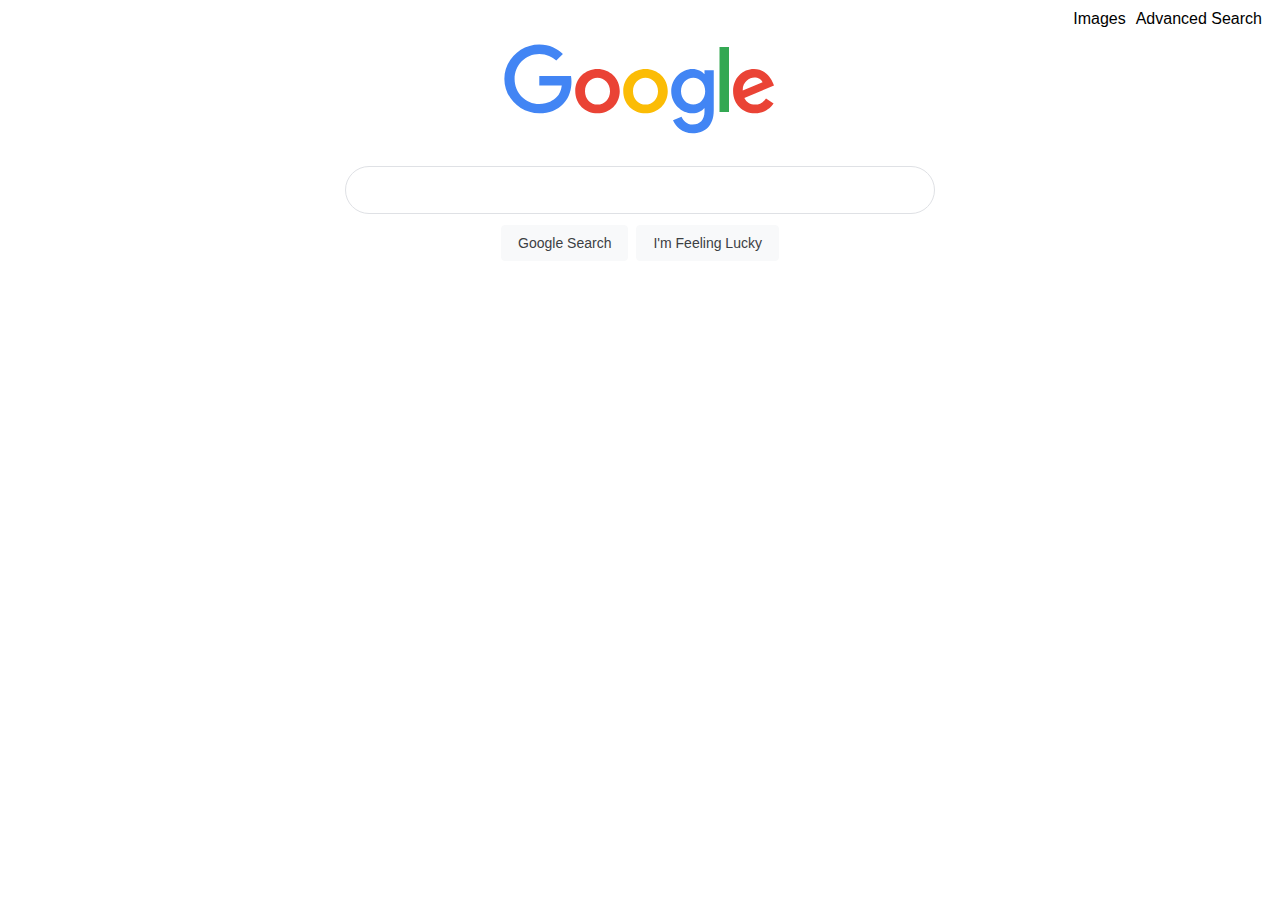
<file: Project 0/index.html>
<!DOCTYPE html>
<html lang="en">
  <head>
    <title>Search</title>
    <link rel="stylesheet" href="style.css" />
  </head>
  <body>
    <div>
      <ul class="navbar-google">
        <li class="navbar-item-google"><a href="images.html">Images</a></li>
        <li class="navbar-item-google">
          <a href="advanced.html">Advanced Search</a>
        </li>
      </ul>
    </div>
    <div class="center-div">
      <img src="assets/google_logo.svg" alt="Google Icon" height="92" />
    </div>
    <form action="https://google.com/search">
      <input type="text" name="q" class="rounded-imput" />
      <div class="center-div">
        <input type="submit" value="Google Search" class="btn-google" />
        <input
          type="submit"
          name="btnI"
          value="I'm Feeling Lucky"
          class="btn-google"
        />
      </div>
    </form>
  </body>
</html>
</file>
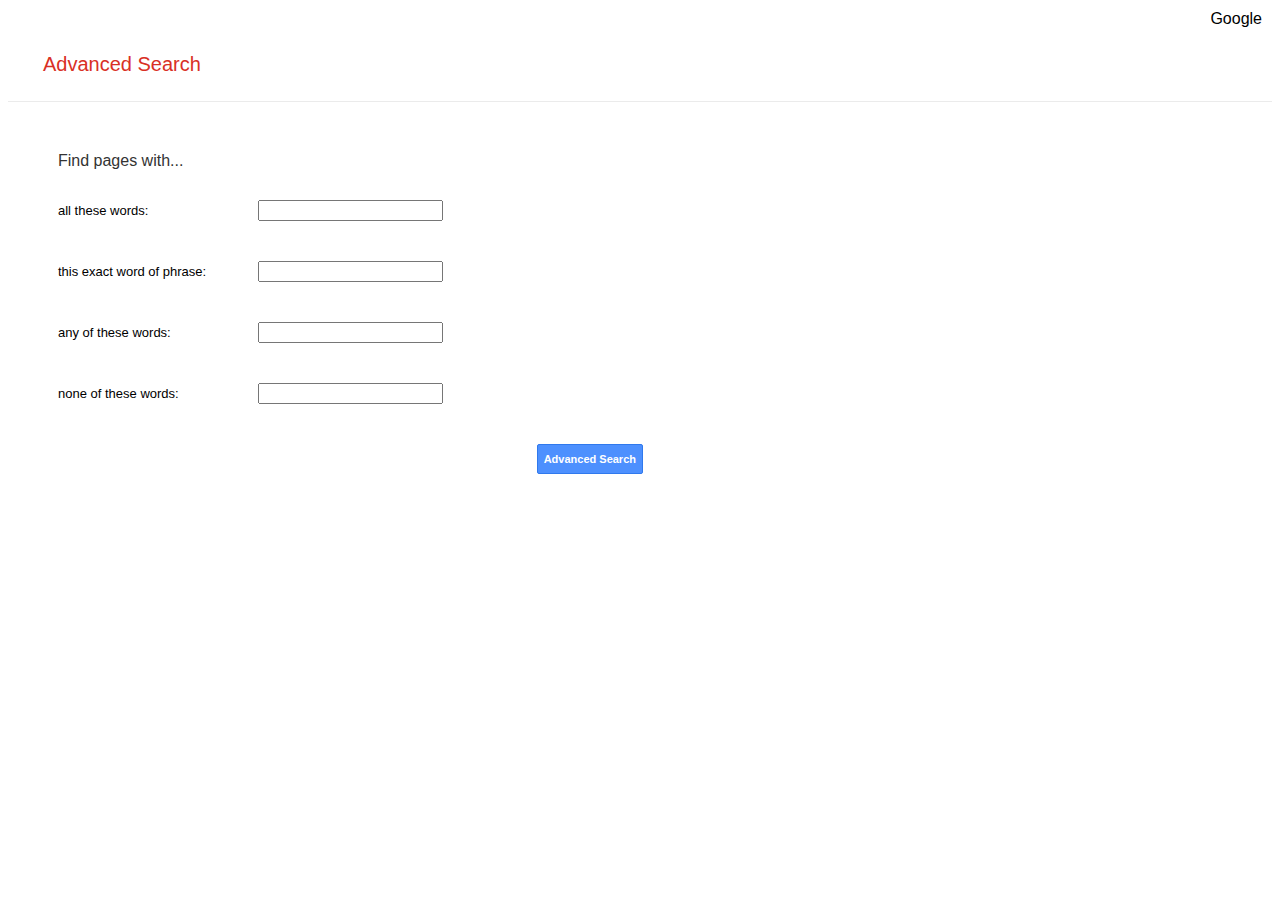
<file: Project 0/advanced.html>
<!DOCTYPE html>
<html lang="en">
  <head>
    <title>Search</title>
    <link rel="stylesheet" href="style.css" />
    <link
      rel="stylesheet"
      href="https://cdn.jsdelivr.net/npm/bootstrap@4.5.3/dist/css/bootstrap.min.css"
      integrity="sha384-TX8t27EcRE3e/ihU7zmQxVncDAy5uIKz4rEkgIXeMed4M0jlfIDPvg6uqKI2xXr2"
      crossorigin="anonymous"
    />
  </head>
  <body>
    <div>
      <ul class="navbar-google">
        <li class="navbar-item-google"><a href="index.html">Google</a></li>
      </ul>
    </div>
    <p class="h1-advanced">Advanced Search</p>
    <div class="line"></div>
    <div class="div-advanced">
      <p class="h2-advanced">Find pages with...</p>
      <form action="https://google.com/search">
        <div class="row-input">
          <div class="left">
            <p class="p-advanced">all these words:</p>
          </div>
          <div class="right">
            <input type="text" name="as_q" class="form-control" />
          </div>
        </div>
        <div class="row-input">
          <div class="left">
            <p class="p-advanced">this exact word of phrase:</p>
          </div>
          <div class="right">
            <input type="text" name="as_epq" class="form-control" />
          </div>
        </div>
        <div class="row-input">
          <div class="left">
            <p class="p-advanced">any of these words:</p>
          </div>
          <div class="right">
            <input type="text" name="as_oq" class="form-control" />
          </div>
        </div>
        <div class="row-input">
          <div class="left">
            <p class="p-advanced">none of these words:</p>
          </div>
          <div class="right">
            <input type="text" name="as_eq" class="form-control" />
          </div>
        </div>
        <div class="btn-div">
          <input type="submit" value="Advanced Search" class="btn-advanced" />
        </div>
      </form>
    </div>
  </body>
</html>
</file>
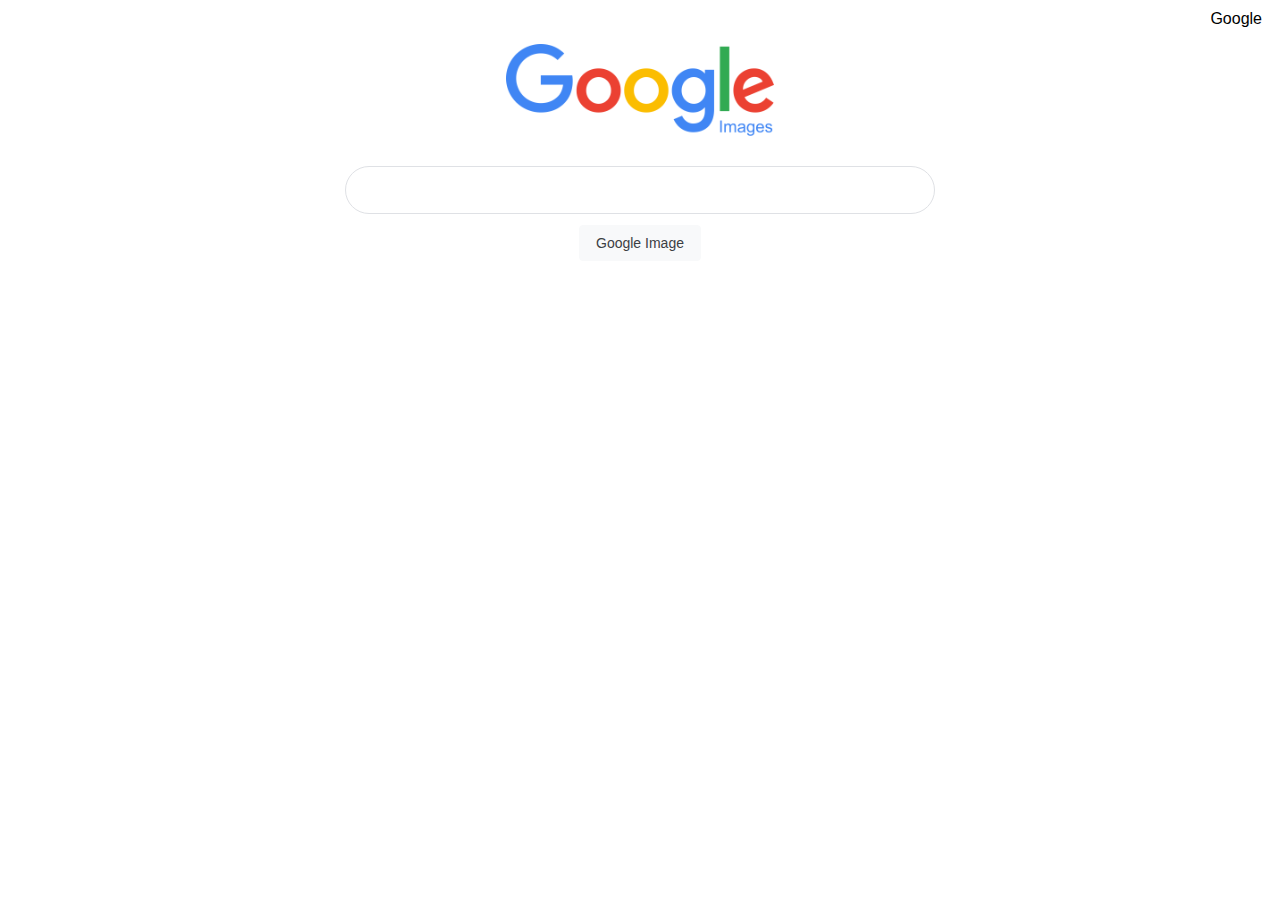
<file: Project 0/images.html>
<!DOCTYPE html>
<html lang="en">
  <head>
    <title>Search</title>
    <link rel="stylesheet" href="style.css" />
  </head>
  <body>
    <div>
      <ul class="navbar-google">
        <li class="navbar-item-google"><a href="index.html">Google</a></li>
      </ul>
    </div>
    <div class="center-div">
      <img
        src="assets/Google_Images_logo.svg.png"
        alt="Google Icon"
        height="92"
      />
    </div>
    <form action="https://google.com/search">
      <input type="text" name="q" class="rounded-imput" />
      <input type="hidden" name="tbm" value="isch" />
      <div class="center-div">
        <input type="submit" value="Google Image" class="btn-google" />
      </div>
    </form>
  </body>
</html>
</file>
<file: Project 0/style.css>
*{
    font-family: Arial, sans-serif;
}

.navbar-google {
    list-style-type: none;
    display: flex;
    flex-direction: row;
    justify-content: flex-end;
    margin-top: 10px;
} 

.navbar-item-google {
    margin-right: 10px;
}

a:link {
    color: black;
    text-decoration: none;
}

a:visited {
    color: black;
}

a:hover {
    color: black;
}

a:active {
    color: black;
}

.center-div {
    display: flex;
    justify-content: center;
    align-items: center;
}

.rounded-imput {
    display: flex;
    z-index: 3;
    height: 44px;
    background: #fff;
    border: 1px solid #dfe1e5;
    box-shadow: none;
    border-radius: 24px;
    margin: 0 auto;
    width: calc(632px + 6px);
    width: 584px;
    max-width: 584px;
    margin-top: 30px;
}

.btn-google {
    background-color: #f8f9fa;
    border: 1px solid #f8f9fa;
    border-radius: 4px;
    color: #3c4043;
    font-family: Roboto,arial,sans-serif;
    font-size: 14px;
    margin: 11px 4px;
    padding: 0 16px;
    line-height: 27px;
    height: 36px;
    min-width: 54px;
    text-align: center;
    cursor: pointer;
    user-select: none;
}

.h1-advanced {
    color: #d93025;
    font-size: 20px;
    margin: 25px 35px;
}

.line {
    border-bottom: 1px solid #ebebeb;
}

.h2-advanced {
    font-size: 16px;
    color: #333333;
}

.div-advanced {
    margin: 50px;
}

.row-input {
    display: flex;
    flex-direction: row;
    align-items: center;
    margin-top: 20px;
}

.left {
    width: 200px;
}

.right {
    width: 385px;
}

.p-advanced {
    font-size: 13px;
    vertical-align: middle;
}

.btn-advanced {
    box-shadow: none;
    background-color: #4d90fe;
    border: 1px solid #3079ed;
    color: #fff;
    border-radius: 2px;
    cursor: default;
    font-size: 11px;
    font-weight: bold;
    text-align: center;
    white-space: nowrap;
    outline: 0;
    height: 30px;
}

.btn-div {
    display: flex;
    justify-content: flex-end;
    width: 585px;
    margin-top: 30px;
}
</file>
